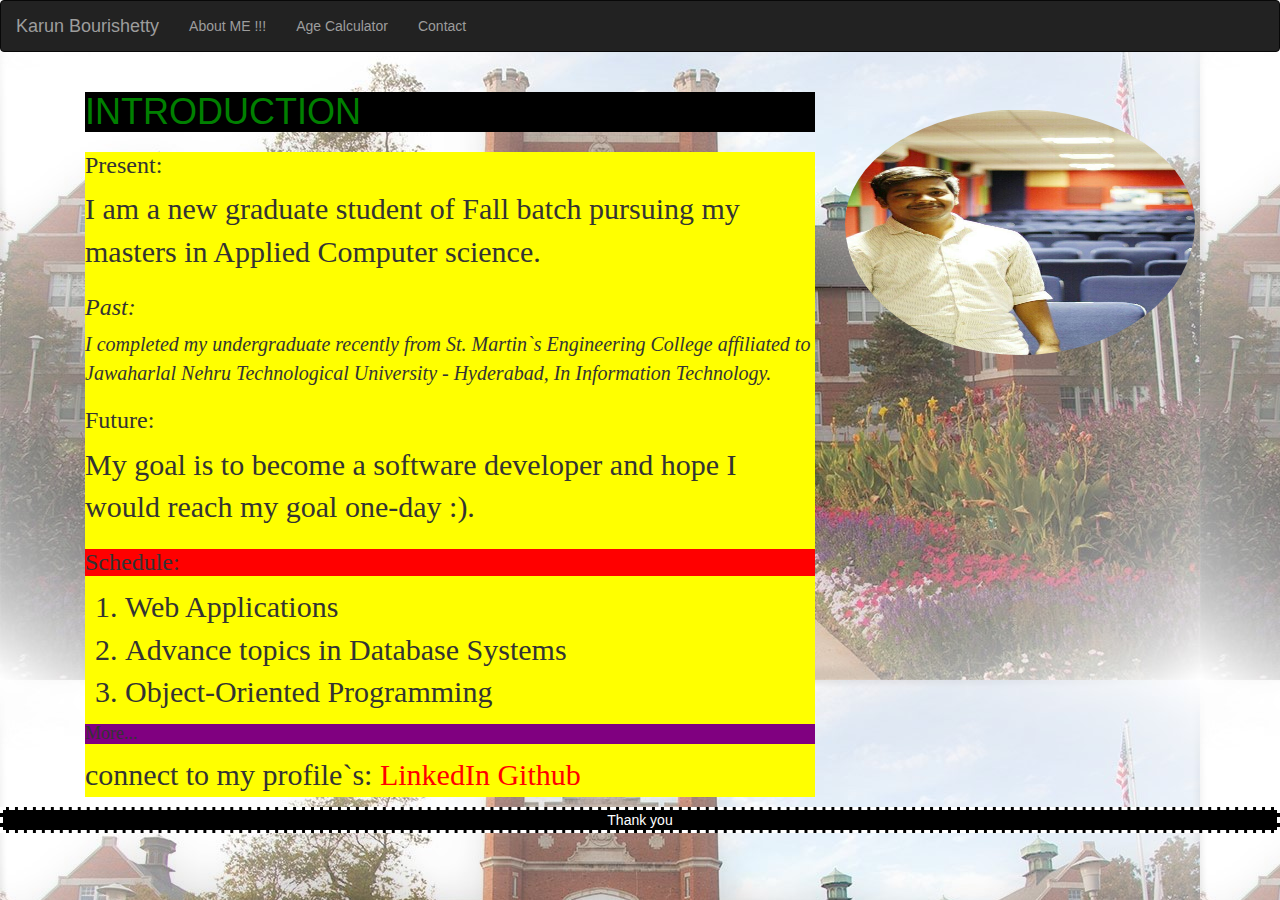
<file: index.html>
<!doctype HTML>
<html lang="en">
<!-- [if lt IE 7]>      <html class="no-js lt-ie9 lt-ie8 lt-ie7" lang=""> <![endif]
[if IE 7]>         <html class="no-js lt-ie9 lt-ie8" lang=""> <![endif]
[if IE 8]>         <html class="no-js lt-ie9" lang=""> <![endif]
[if gt IE 8]>      <html class="no-js" lang=""> <![endif] -->
<head>
<meta charset="UTF-8">
<title>MY PROFILE</title>
 
<meta charset="utf-8">
        <meta http-equiv="X-UA-Compatible" content="IE=edge,chrome=1">
        <title></title>
        <meta name="description" content="">
        <meta name="viewport" content="width=device-width, initial-scale=1">
        <link rel="apple-touch-icon" href="apple-touch-icon.png">
        <link rel="stylesheet" href="karun.css">
        <link rel="stylesheet" href="css/bootstrap.min.css">
        <link rel="stylesheet" href="https://maxcdn.bootstrapcdn.com/bootstrap/3.3.7/css/bootstrap.min.css">
        <style>
            body {
                padding-bottom: 20px;
            }
        </style>
        <!-- <link rel="stylesheet" href="css/bootstrap-theme.min.css"> -->
        <!--<link rel="stylesheet" href="css/main.css"> -->
        <script src="https://ajax.googleapis.com/ajax/libs/jquery/3.3.1/jquery.min.js"></script>
        <script src="https://maxcdn.bootstrapcdn.com/bootstrap/3.3.7/js/bootstrap.min.js"></script>

        <!-- <script src="js/vendor/modernizr-2.8.3-respond-1.4.2.min.js"></script> -->
</head>
<body background="northwest.jpg">
        <!--[if lt IE 8]>
            <p class="browserupgrade">You are using an <strong>outdated</strong> browser. Please <a href="http://browsehappy.com/">upgrade your browser</a> to improve your experience.</p>
        <![endif]-->
        <nav class="navbar navbar-inverse">
                <div class="container-fluid">
                  <div class="navbar-header">
                    <button type="button" class="navbar-toggle" data-toggle="collapse" data-target="#myNavbar">
                      <span class="icon-bar"></span>
                      <span class="icon-bar"></span>
                      <span class="icon-bar"></span>                        
                    </button>
                    <a class="navbar-brand" href="#">Karun Bourishetty</a>
                  </div>
                  <div class="collapse navbar-collapse" id="myNavbar">
                    <ul class="nav navbar-nav">
                      <li><a href="index.html">About ME !!!</a></li>
                      <li><a href="Agecalculator.html">Age Calculator</a></li>
                      <li><a href="contact.html">Contact</a></li>
                    </ul>
                  </div>
                </div>
              </nav>
              <div class="container">
                    <div class="col-md-8">    
<header><h1>INTRODUCTION</h1></header>

<main>
 
<article>
<section>
<h3>Present:</h3>
<p>I am a new graduate student of Fall batch pursuing my masters in Applied Computer science.</p>
</section>
<section id="past-section">
<h3>Past:</h3>
<p>I completed my undergraduate recently from St. Martin`s Engineering College affiliated to Jawaharlal Nehru Technological University - Hyderabad, In Information Technology.</p>
</section>
<section id="future-section">
<h3>Future:</h3>
<p>My goal is to become a software developer and hope I would reach my goal one-day :).</p>
</section>
<section>
<h3 class="section-header">Schedule:</h3>
<ol type="1">
<li>Web Applications</li>
<li>Advance topics in Database Systems</li>
<li>Object-Oriented Programming</li>
</ol>
</section>
<aside>
<h4 class="aside-header">More...</h4>
</aside>
<p>connect to my profile`s:  <a href="https://www.linkedin.com/in/karun-bourishetty">LinkedIn</a>
<a href="https://github.com/karunb09">Github</a></p>
</article>

</main>
</div>
<div class="col-md-4">
    <aside>
            <!-- <iframe width="420" height="400"
            //src="https://www.youtube.com/watch?v=wxQR5kokq68">
            </iframe> -->
            <!-- <div>
            <img class="img-rounded" src="profile.jpg"  height="300" width="250">
        </div> -->
        <br>
        <div class="embed-responsive embed-responsive-4by3">
            <img class="embed-responsive-item"  id="dp" src="profile.jpg">
          </div>
            <br>
            <div class="embed-responsive embed-responsive-4by3">
            <iframe class="embed-responsive-item"  src="https://www.youtube.com/embed/wxQR5kokq68"></iframe>
        </div>
    </aside>
</div>
</div>
<footer>Thank you</footer>
</body>
</html>
</file>
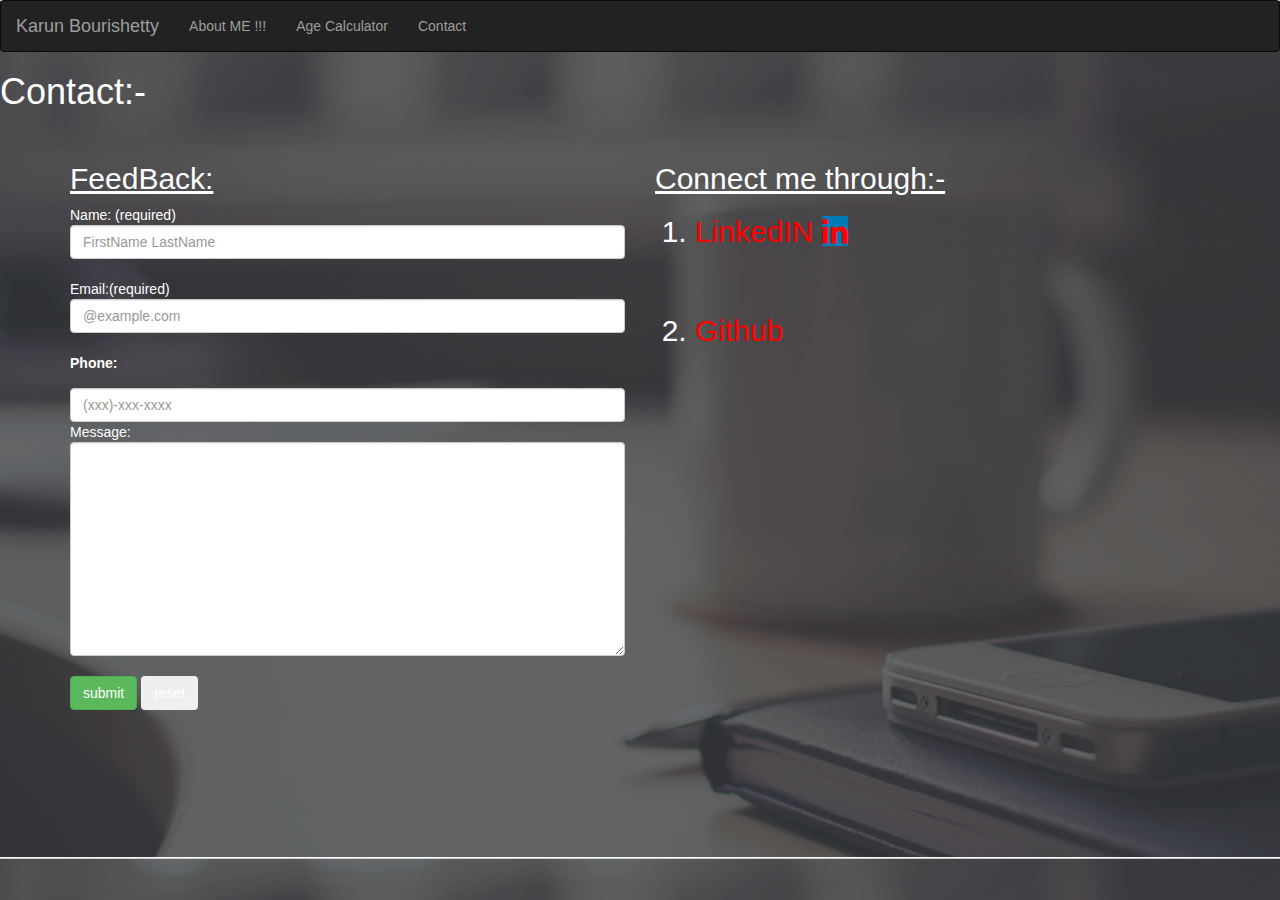
<file: contact.html>
<!doctype html>
<!-- [if lt IE 7]>      <html class="no-js lt-ie9 lt-ie8 lt-ie7" lang=""> <![endif]
[if IE 7]>         <html class="no-js lt-ie9 lt-ie8" lang=""> <![endif]
[if IE 8]>         <html class="no-js lt-ie9" lang=""> <![endif]
[if gt IE 8]>      <html class="no-js" lang=""> <![endif] -->
<html>
<head>
<title>Contact</title>
<meta charset="utf-8">
        <meta http-equiv="X-UA-Compatible" content="IE=edge,chrome=1">
        <title>
          Contact
        </title>
        <meta name="description" content="">
        <meta name="viewport" content="width=device-width, initial-scale=1,  shrink-to-fit=no">
        <link rel="apple-touch-icon" href="apple-touch-icon.png">
        <link rel="stylesheet" href="contact.css">
        <link rel="stylesheet" href="https://cdnjs.cloudflare.com/ajax/libs/font-awesome/4.7.0/css/font-awesome.min.css">
        <link rel="stylesheet" href="css/bootstrap.min.css">
        <style>
            body {
                padding-bottom: 20px;
            }
            .fa-linkedin {
                background: #007bb5;
                color: white;
            }
        </style>
        <!-- <link rel="stylesheet" href="css/bootstrap-theme.min.css">
        <link rel="stylesheet" href="css/main.css"> -->
        <script src="https://ajax.googleapis.com/ajax/libs/jquery/3.3.1/jquery.min.js"></script>
        <script src="https://maxcdn.bootstrapcdn.com/bootstrap/3.3.7/js/bootstrap.min.js"></script>
</head>
<body background="contactimage.png" id="container">
          
    <nav class="navbar navbar-inverse">
        <div class="container-fluid">
          <div class="navbar-header">
            <button type="button" class="navbar-toggle" data-toggle="collapse" data-target="#myNavbar">
              <span class="icon-bar"></span>
              <span class="icon-bar"></span>
              <span class="icon-bar"></span>                        
            </button>
            <a class="navbar-brand" href="#">Karun Bourishetty</a>
          </div>
          <div class="collapse navbar-collapse" id="myNavbar">
            <ul class="nav navbar-nav">
              <li><a href="index.html">About ME !!!</a></li>
              <li><a href="Agecalculator.html">Age Calculator</a></li>
              <li><a href="contact.html">Contact</a></li>
            </ul>
          </div>
        </div>
      </nav>
    <h1 id="contact">Contact:-</h1>
    <div class="container">
            <img bg="contactimage.png">
            <!-- Example row of columns -->
            <div class="row">
              <div class="col-md-6">
                <h2><u>FeedBack: </u></h2>
                Name: (required)<br>
                <input type="text" class="form-control" value="" placeholder="FirstName LastName" required><br>
                Email:(required)<br>
                <input type="email" class="form-control" value="" placeholder="@example.com" required><br>
                <label for="inputPassword6" class="">
                  <p id="phone"><strong>Phone:</strong></p>
                </label><br>
                <input type="text" class="form-control" id="phone" placeholder="(xxx)-xxx-xxxx" maxlength="10" required>
                Message:<br>
                <textarea rows="10" cols="30" class="form-control" required></textarea><br>              
                <button type="submit" class="btn btn-success" onclick="alert('thank you for your feedback!')">submit</button>
                <button type="reset" class="btn btn-secondary" placeholder="type your message here...">reset</button>
                <!-- <p><a class="btn btn-default" role="button" onclick="alert('thank you for your feedback!')">Submit</a></p> -->
              </div>
             
              <div class="col-md-6">
                <h2><u>Connect me through:-</u><h2>
                        <ol type="1"><li><a href="https://www.linkedin.com/in/karun-bourishetty">LinkedIN</a>    <a href="#" class="fa fa-linkedin"></a></li><br><br>
                        <li><a href="https://github.com/karunb09">Github</a></li></ol>
                         
                <!-- <p>Donec sed odio dui. Cras justo odio, dapibus ac facilisis in, egestas eget quam. Vestibulum id ligula porta felis euismod semper. Fusce dapibus, tellus ac cursus commodo, tortor mauris condimentum nibh, ut fermentum massa justo sit amet risus.</p> -->
                <!-- <p><a class="btn btn-default" href="#" role="button">View details &raquo;</a></p> -->
              </div>
            </div>             
    </form>    
</body>
</file>
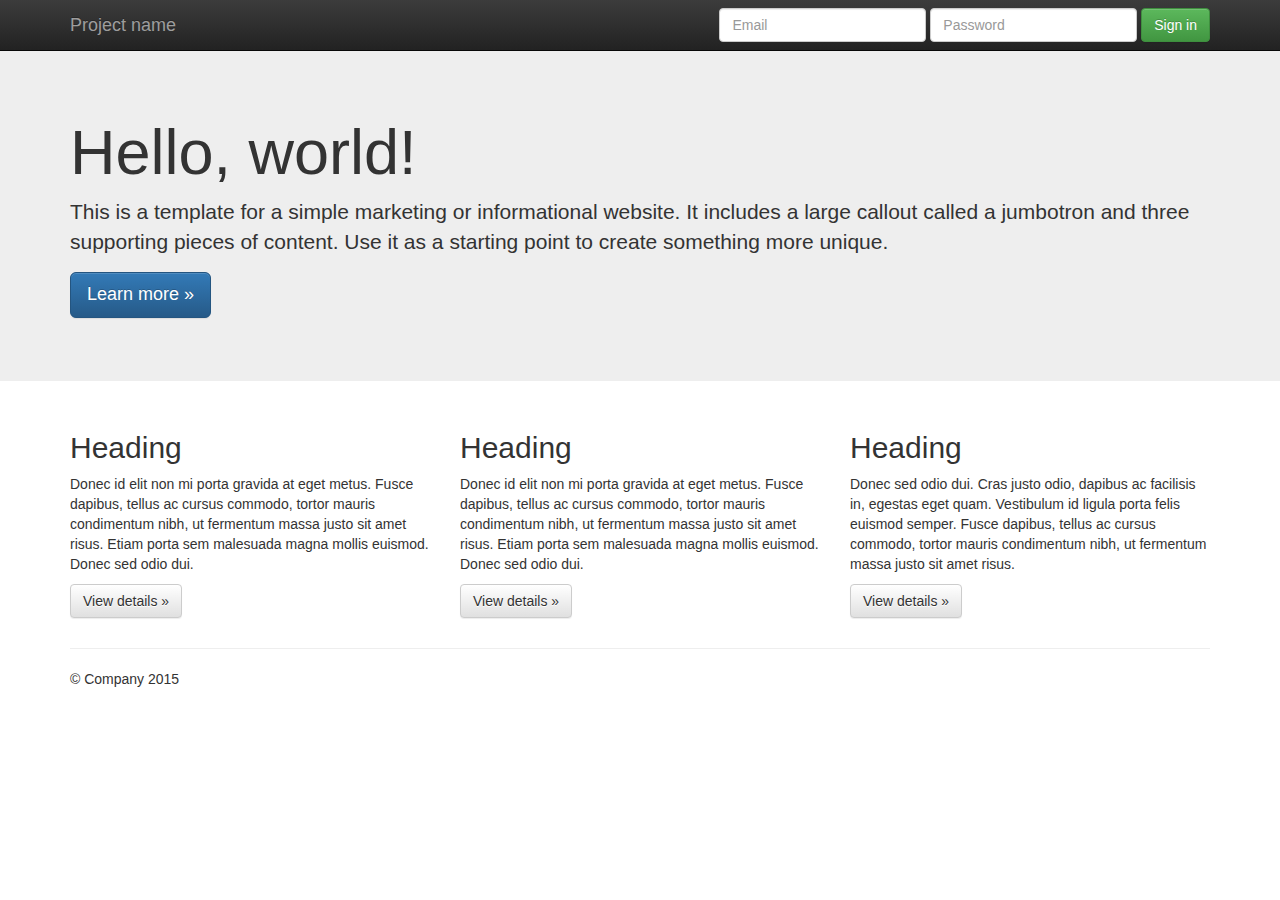
<file: initializr-verekia-4.0/initializr/1.html>
<!doctype html>
<!--[if lt IE 7]>      <html class="no-js lt-ie9 lt-ie8 lt-ie7" lang=""> <![endif]-->
<!--[if IE 7]>         <html class="no-js lt-ie9 lt-ie8" lang=""> <![endif]-->
<!--[if IE 8]>         <html class="no-js lt-ie9" lang=""> <![endif]-->
<!--[if gt IE 8]><!--> <html class="no-js" lang=""> <!--<![endif]-->
    <head>
        <meta charset="utf-8">
        <meta http-equiv="X-UA-Compatible" content="IE=edge,chrome=1">
        <title></title>
        <meta name="description" content="">
        <meta name="viewport" content="width=device-width, initial-scale=1">
        <link rel="apple-touch-icon" href="apple-touch-icon.png">

        <link rel="stylesheet" href="css/bootstrap.min.css">
        <style>
            body {
                padding-top: 50px;
                padding-bottom: 20px;
            }
        </style>
        <link rel="stylesheet" href="css/bootstrap-theme.min.css">
        <link rel="stylesheet" href="css/main.css">

        <script src="js/vendor/modernizr-2.8.3-respond-1.4.2.min.js"></script>
    </head>
    <body>
        <!--[if lt IE 8]>
            <p class="browserupgrade">You are using an <strong>outdated</strong> browser. Please <a href="http://browsehappy.com/">upgrade your browser</a> to improve your experience.</p>
        <![endif]-->
    <nav class="navbar navbar-inverse navbar-fixed-top" role="navigation">
      <div class="container">
        <div class="navbar-header">
          <button type="button" class="navbar-toggle collapsed" data-toggle="collapse" data-target="#navbar" aria-expanded="false" aria-controls="navbar">
            <span class="sr-only">Toggle navigation</span>
            <span class="icon-bar"></span>
            <span class="icon-bar"></span>
            <span class="icon-bar"></span>
          </button>
          <a class="navbar-brand" href="#">Project name</a>
        </div>
        <div id="navbar" class="navbar-collapse collapse">
          <form class="navbar-form navbar-right" role="form">
            <div class="form-group">
              <input type="text" placeholder="Email" class="form-control">
            </div>
            <div class="form-group">
              <input type="password" placeholder="Password" class="form-control">
            </div>
            <button type="submit" class="btn btn-success">Sign in</button>
          </form>
        </div><!--/.navbar-collapse -->
      </div>
    </nav>

    <!-- Main jumbotron for a primary marketing message or call to action -->
    <div class="jumbotron">
      <div class="container">
        <h1>Hello, world!</h1>
        <p>This is a template for a simple marketing or informational website. It includes a large callout called a jumbotron and three supporting pieces of content. Use it as a starting point to create something more unique.</p>
        <p><a class="btn btn-primary btn-lg" href="#" role="button">Learn more &raquo;</a></p>
      </div>
    </div>

    <div class="container">
      <!-- Example row of columns -->
      <div class="row">
        <div class="col-md-4">
          <h2>Heading</h2>
          <p>Donec id elit non mi porta gravida at eget metus. Fusce dapibus, tellus ac cursus commodo, tortor mauris condimentum nibh, ut fermentum massa justo sit amet risus. Etiam porta sem malesuada magna mollis euismod. Donec sed odio dui. </p>
          <p><a class="btn btn-default" href="#" role="button">View details &raquo;</a></p>
        </div>
        <div class="col-md-4">
          <h2>Heading</h2>
          <p>Donec id elit non mi porta gravida at eget metus. Fusce dapibus, tellus ac cursus commodo, tortor mauris condimentum nibh, ut fermentum massa justo sit amet risus. Etiam porta sem malesuada magna mollis euismod. Donec sed odio dui. </p>
          <p><a class="btn btn-default" href="#" role="button">View details &raquo;</a></p>
       </div>
        <div class="col-md-4">
          <h2>Heading</h2>
          <p>Donec sed odio dui. Cras justo odio, dapibus ac facilisis in, egestas eget quam. Vestibulum id ligula porta felis euismod semper. Fusce dapibus, tellus ac cursus commodo, tortor mauris condimentum nibh, ut fermentum massa justo sit amet risus.</p>
          <p><a class="btn btn-default" href="#" role="button">View details &raquo;</a></p>
        </div>
      </div>

      <hr>

      <footer>
        <p>&copy; Company 2015</p>
      </footer>
    </div> <!-- /container -->        <script src="//ajax.googleapis.com/ajax/libs/jquery/1.11.2/jquery.min.js"></script>
        <script>window.jQuery || document.write('<script src="js/vendor/jquery-1.11.2.min.js"><\/script>')</script>

        <script src="js/vendor/bootstrap.min.js"></script>

        <script src="js/main.js"></script>

        <!-- Google Analytics: change UA-XXXXX-X to be your site's ID. -->
        <script>
            (function(b,o,i,l,e,r){b.GoogleAnalyticsObject=l;b[l]||(b[l]=
            function(){(b[l].q=b[l].q||[]).push(arguments)});b[l].l=+new Date;
            e=o.createElement(i);r=o.getElementsByTagName(i)[0];
            e.src='//www.google-analytics.com/analytics.js';
            r.parentNode.insertBefore(e,r)}(window,document,'script','ga'));
            ga('create','UA-XXXXX-X','auto');ga('send','pageview');
        </script>
    </body>
</html>
</file>
<file: karun.css>
article {
	background-color: yellow;
	font-size: 30px;
	font-family: "Times New Roman", Times, serif;
	text-align: left;
}
header {
	background-color: black;
	font-size: 35px;
	font-family: "Comic Sans MS", cursive, sans-serif;
	color: green;
}
footer {
	text-align: center;
	background-color: black;
	color: white;
	border-style: dashed;
	border-color: white;
}
a:link {
    color: red;
}
a:hover {
    color: blue;
}
#past-section{ 	
	font-style: italic;
	font-size: 20px;
}
#future_section{
	font-style: normal;
	font-size: 20px;
}
#dp{
	padding-top: 5%;
	border-radius: 50%;
	/* margin-left: 25%;	 */
}
h3.section-header{
	background-color: red;
}
h4.aside-header{
	background-color: purple;
}
</file>
<file: css/main.css>
/* ==========================================================================
   Author's custom styles
   ========================================================================== */


body{
    color: aquamarine;
}
</file>
<file: contact.css>
article {
	background-color: yellow;
	font-size: 30px;
	font-family: "Times New Roman", Times, serif;
	text-align: left;
}
header {
	background-color: black;
	font-size: 35px;
	font-family: "Comic Sans MS", cursive, sans-serif;
	color: green;
}
footer {
	text-align: center;
	background-color: black;
	color: white;
	border-style: dashed;
	border-color: white;
}
a:link {
    color: red;
}
a:hover {
    color: blue;
}
#past-section{ 	
	font-style: italic;
	font-size: 20px;
}
#future_section{
	font-style: normal;
	font-size: 20px;
}
#dp{
	padding-top: 5%;
	border-radius: 50%;
	/* margin-left: 25%;	 */
}
h3.section-header{
	background-color: red;
}
h4.aside-header{
	background-color: purple;
}

#container{
    color: white;
}
</file>
<file: initializr-verekia-4.0/initializr/css/main.css>
/* ==========================================================================
   Author's custom styles
   ========================================================================== */
</file>
